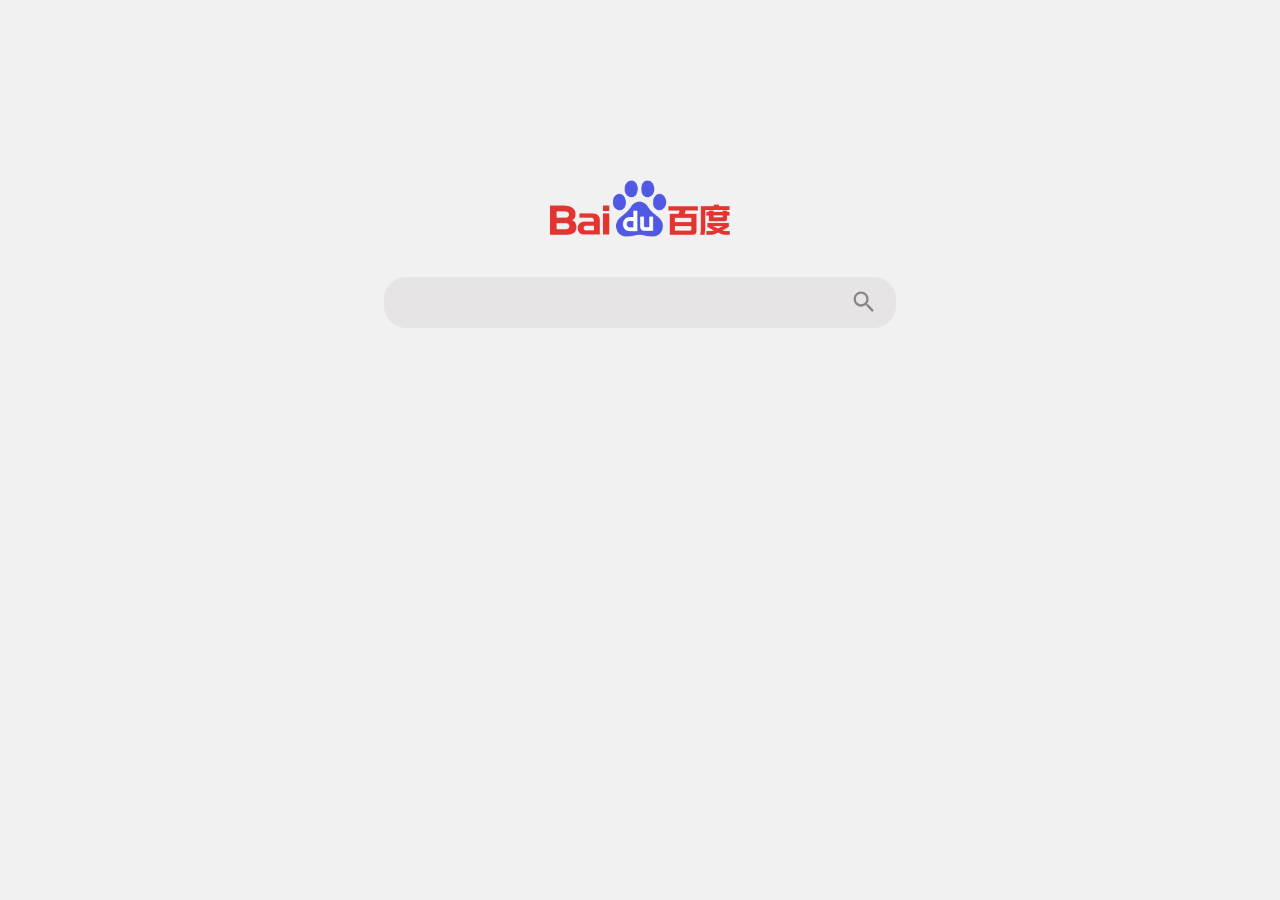
<file: mocks/baidu.html>
<html lang="zh-CN"><head> <meta name="referrer" content="always"> <meta charset="utf-8"> <meta name="viewport" content="width=device-width,minimum-scale=1.0,maximum-scale=1.0,user-scalable=no"> <meta http-equiv="x-dns-prefetch-control" content="on"> <meta name="description" content="全球最大的中文搜索引擎、致力于让网民更便捷地获取信息，找到所求。百度超过千亿的中文网页数据库，可以瞬间找到相关的搜索结果。"> <link rel="dns-prefetch" href="//m.baidu.com"> <link rel="dns-prefetch" href="//ms.bdstatic.com"> <link rel="shortcut icon" href="https://ms.bdstatic.com/se/static/wiseindex/img/favicon64_587c374.ico" type="image/x-icon"> <link rel="apple-touch-icon-precomposed" href="https://psstatic.cdn.bcebos.com/video/wiseindex/aa6eef91f8b5b1a33b454c401_1660835115000.png"> <meta name="format-detection" content="telephone=no"><noscript> <style type="text/css"> #page { display: none; } </style> <meta http-equiv="refresh" content="0; URL=http://m.baidu.com/?baiduid=EEE04C85E282BF7A74A39B3D8D10365E&amp;cip=111.19.88.255?index=&amp;ssid=0&amp;bd_page_type=1&amp;from=0&amp;logid=7777011404765231730&pu=sz%401321_480&t_noscript=jump" /> </noscript> <title>百度一下</title> <style type="text/css" class="spa-index-style" data-lsid="plus_css_head"> :root { --allbg: #f1f1f1; /* --borders: 1px solid #4e6ff2; */ --inputbg: #e6e4e4; --bdyx: #4e6ff2f1; --textin: #000000d1; } @media (prefers-color-scheme: dark) { ::backdrop, :root { --allbg: #1e1e20; /* --borders: 1px solid #191919; */ --inputbg: #353539a3; --bdyx: #5d7eb3; --textin: #eaeaebcc; } #logo.use-festival img { filter: brightness(600); } } body, h1, h2, h3, p, div, input, button { margin: 0; padding: 0; } body { height: 100%; background-color: var(--allbg); overflow-x: hidden; max-width: 100%; font-family: Arial, Helvetica, sans-serif; text-align: center; -webkit-text-size-adjust: none } input, button, textarea { -webkit-box-sizing: border-box; box-sizing: border-box; border: 0; border-radius: 0; background: transparent; -webkit-appearance: none; outline: 0 } #logo { height: 57px; padding-bottom: 17px } #logo.use-festival img { max-width: 217px; height: 100%; } #index-form .con-wrap { display: -moz-box; display: -webkit-box; display: box; width: 100%; } #index-form .con-wrap .con-inner-left { -webkit-box-flex: 1; -moz-box-flex: 1; box-flex: 1; display: -moz-box; display: -webkit-box; display: box; border-top-left-radius: 12px; border-bottom-left-radius: 12px } #index-card .se-input, #index-card .se-encode { display: block; margin: 2px 0; padding: 6px 35px 6px 6px; font-size: 18px; line-height: 24px; -webkit-appearance: none; -webkit-box-flex: 1; -moz-box-flex: 1; box-flex: 1; min-width: 0; -webkit-tap-highlight-color: rgba(0, 0, 0, 0); } #index-bn { position: relative; right: -1px; /* box-sizing: inherit; */ width: 58px; height: 49px; line-height: 49px; padding: 0 10px; border: 0; font-size: 16px; font-weight: 700; white-space: nowrap; letter-spacing: -1px; border-top-right-radius: 12px; border-bottom-right-radius: 12px; text-shadow: none; padding-right: 20px; /* background-color: var(--bdyx); */ -webkit-user-select: none; user-select: none } .se-form #index-bn { right: -2px } .index-banner .index-banner-text { display: block; overflow: hidden; max-width: 85px; height: 21px; font-size: 12px; } #index-card .se-input, .has-background #index-card .se-input { height: 49px; } #index-card .se-form .se-input, .has-background #index-card .se-form .se-input { height: 47px; /* width: 100px; */ padding-left: 12px; padding-right: 12px } #index-card .se-input:focus { outline: 0 } #index-card .hidden-submit { position: absolute; z-index: -1; width: 0; height: 0 } /* .searchbox-exp #index-bn.qm-activity { color: #333 } */ /* .searchbox-exp #index-bn:active { background-color: #4662d9 } */ .searchbox-exp #index-form { height: 49px; margin: 0 16px; border: var(--borders); /* 1px solid #4e6ef2; */ background-color: var(--inputbg); /* background: #fff; */ border-radius: 22px; -webkit-box-shadow: initial; box-shadow: initial } .searchbox-exp #index-form.se-form { height: 51px; margin: 0 17px; border-width: 1px; box-sizing: border-box } @media (min-width: 801px) { .searchbox-exp #index-form.se-form { margin: 0 30%; } } #index-card .input-wrapper { flex: 1 0 auto; position: relative; min-width: 0; -webkit-box-flex: 1; -moz-box-flex: 1; box-flex: 1 } #index-card .input-wrapper .se-input { width: 100% } #index-kw::-webkit-search-cancel-button, #index-kw::-webkit-search-clear-button { display: none; } </style></head><body> <div id="page"> <div id="index-card" class="" data-lsversion="3965f6be7add0277"> <div class="skin-container" id="skin-container"></div> <div id="header" class="searchbox-exp "> <div id="userinfo-wrap" class=""> <style type="text/css"> #userinfo-wrap { height: 20% !important; } #logo { padding-bottom: 40px !important; } </style> </div> <div id="logo" style="opacity: 0.8;" class="use-festival"><a href="https://www.baidu.com"><img src="[data-uri]" alt="百度一下,你就知道"> </a> </div> <div class=""> <form data-formposition="i" class="se-form" id="index-form" action="/s" method="get" autocomplete="off"> <div> <div class="suggest-back" style="display: none;"><i class="c-icon"></i></div> <div class="con-wrap"> <div class="con-inner-left"> <div class="input-wrapper"> <input type="search" autocomplete="off" autocorrect="off" maxlength="64" id="index-kw" name="word" class="se-input adjust-input" data-sa="" style="color: var(--textin)" placeholder=""> <label for="index-kw" class="fake-placeholder"></label> </div> </div> <button id="index-bn" style="opacity: 0.5;color: var(--textin);fill: currentColor;" type="submit"> <div> <svg focusable="false" xmlns="http://www.w3.org/2000/svg" viewBox="0 0 24 24"> <path d="M15.5 14h-.79l-.28-.27A6.471 6.471 0 0 0 16 9.5 6.5 6.5 0 1 0 9.5 16c1.61 0 3.09-.59 4.23-1.57l.27.28v.79l5 4.99L20.49 19l-4.99-5zm-6 0C7.01 14 5 11.99 5 9.5S7.01 5 9.5 5 14 7.01 14 9.5 11.99 14 9.5 14z"> </path> </svg></div> </button> </div> </div> </form> </div> </div></body></html>
</file>
